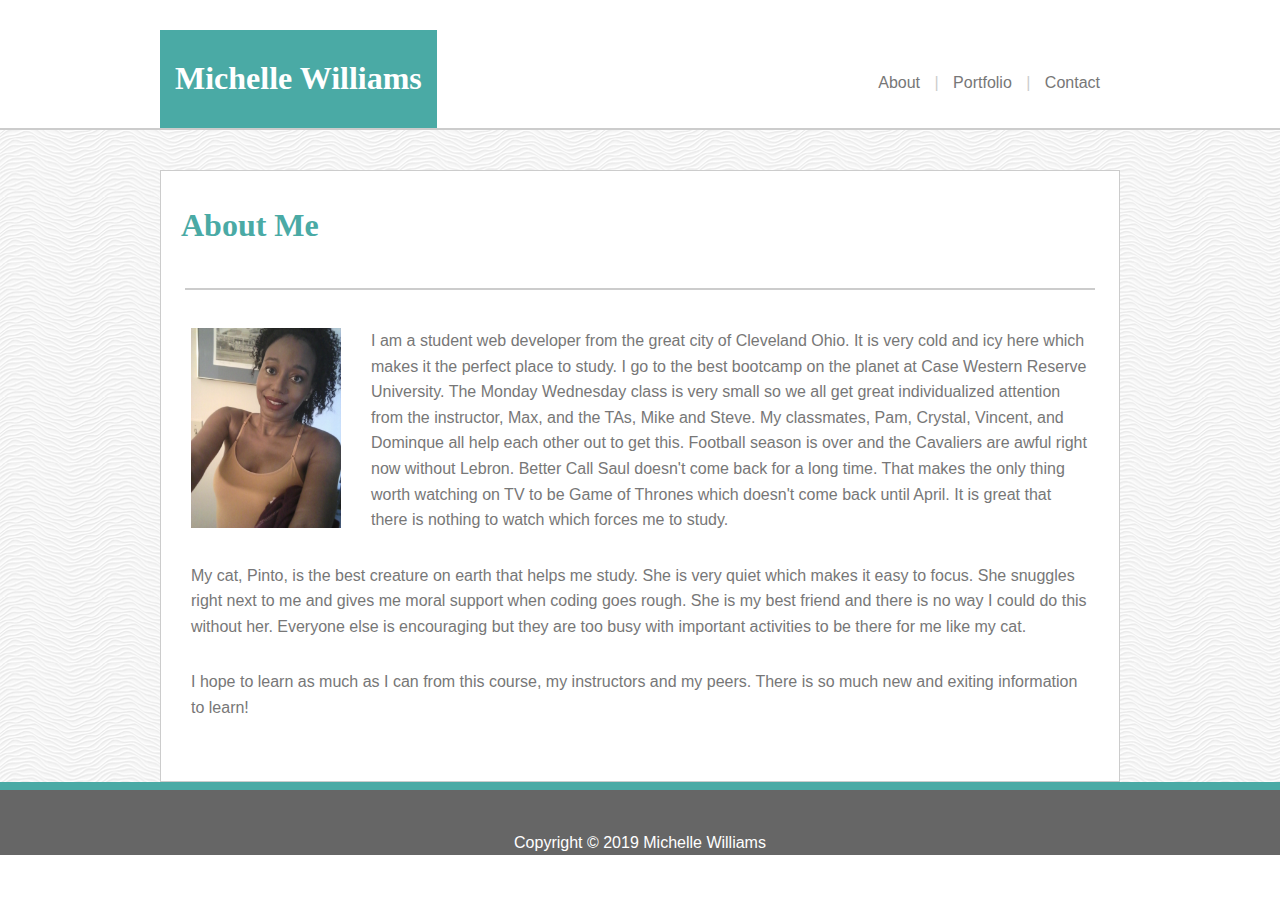
<file: index.html>
<!DOCTYPE html>
<!--Index for Recommended assignment-->
<html lang="EN">
    <head>
        <title>Index of Portfolio</title>
        <!---link rel="stylesheet" type="text/css" href="assets/css/reset.css"-->
        <link rel="stylesheet" type="text/css" href="assets/css/style.css">
    </head>
    <body>

        <div class=topsection>
            <header id=myname>
                <h1>Michelle Williams</h1>
            </header>

            <nav id="navbar">
                <a href="index.html" class=navlinks>About</a>
                |
                <a href="portfolio.html" class=navlinks>Portfolio</a>
                |
                <a href="contact.html" class=navlinks>Contact</a>
            </nav>
        </div>

        <div class=maincontent>
            <div class=box1>
                <header id=mainheader>
                    <h1>
                    About Me
                    </h1>
                </header>

                <hr>

                <div id=biography>

                    <img src="assets/images/picofme.jpeg" alt="MichellePicture" id="mypicture">

                    <p class=bio>
                    I am a student web developer from the great city of Cleveland Ohio. It is very cold and icy here which makes it the perfect place to study. I go to the best bootcamp on the planet at Case Western Reserve University. The Monday Wednesday class is very small so we all get great individualized attention from the instructor, Max, and the TAs, Mike and Steve. My classmates, Pam, Crystal, Vincent, and Dominque all help each other out to get this. Football season is over and the Cavaliers are awful right now without Lebron. Better Call Saul doesn't come back for a long time. That makes the only thing worth watching on TV to be Game of Thrones which doesn't come back until April. It is great that there is nothing to watch which forces me to study.
                    </p>

                    <p class=bio>
                    My cat, Pinto, is the best creature on earth that helps me study. She is very quiet which makes it easy to focus. She snuggles right next to me and gives me moral support when coding goes rough. She is my best friend and there is no way I could do this without her. Everyone else is encouraging but they are too busy with important activities to be there for me like my cat.
                    </p>

                    <p class=bio>
                    I hope to learn as much as I can from this course, my instructors and my peers. There is so much new and exiting information to learn!
                    </p>
                </div>
            </div>

        </div>

        <footer id=mainfooter>
            Copyright &#169; 2019 Michelle Williams
        </footer>
        
    </body>
</html>
</file>
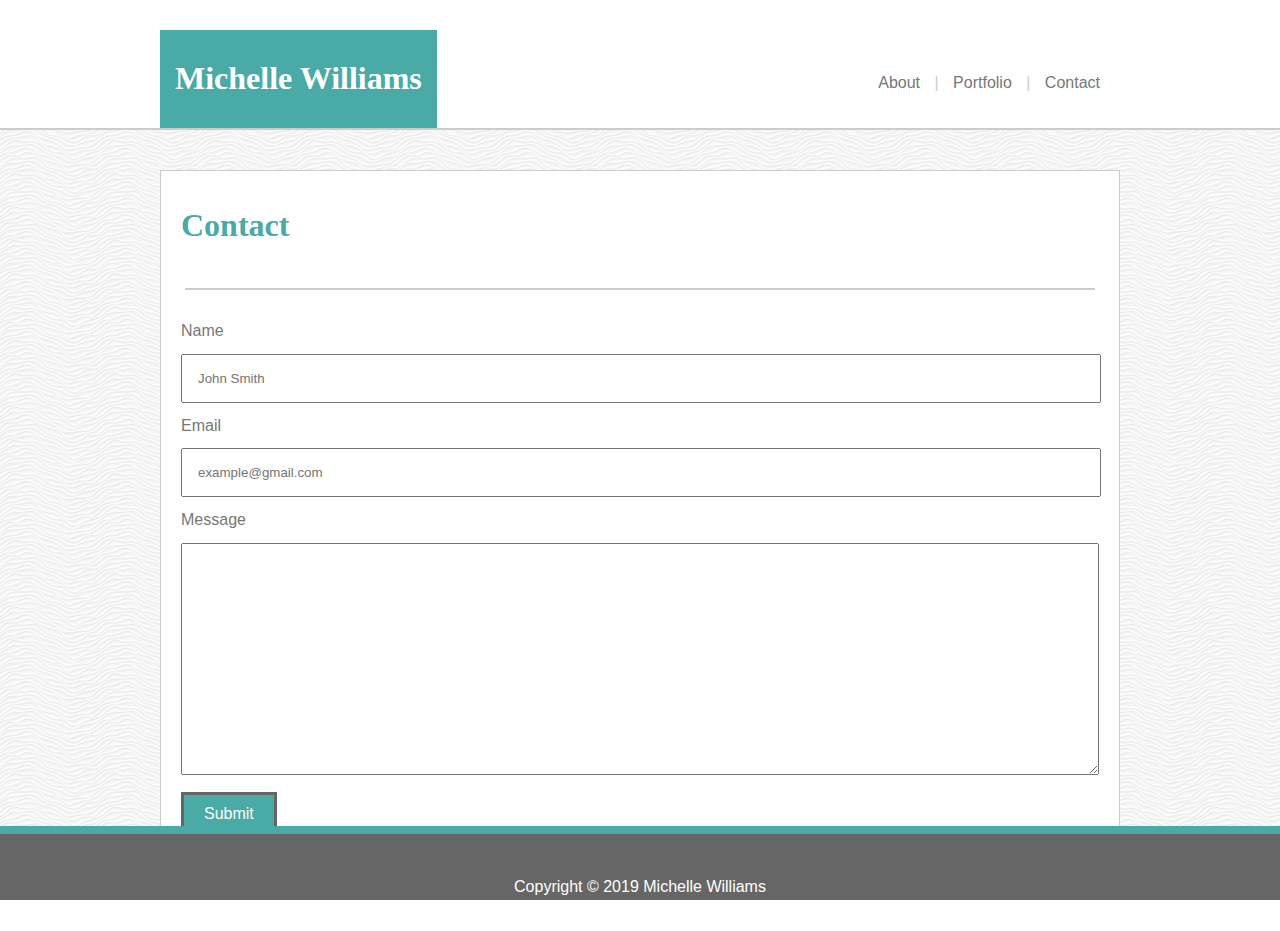
<file: contact.html>
<!DOCTYPE html>
<!--Contact for Recommended assignment-->
<html lang="EN">
    <head>
        <title>Contact Information</title>
        <!---link rel="stylesheet" type="text/css" href="assets/css/reset.css"-->
        <link rel="stylesheet" type="text/css" href="assets/css/style.css">
    </head>

    <body>

        <div class=topsection>
            <header id=myname>
                <h1>Michelle Williams</h1>
            </header>

            <nav id=navbar>
                <a href="index.html" class=navlinks>About</a>
                |
                <a href="portfolio.html" class=navlinks>Portfolio</a>
                |
                <a href="contact.html" class=navlinks>Contact</a>
            </nav>
        </div>

        <div class=maincontent>
            <div class=box1>
                <header id=mainheader>
                    <h1>Contact</h1>
                </header>

                <hr>

        
                <form class=myform>
                    <div class=formgroup>
                        <label>Name</label>
                        <input type="text" name="Name" placeholder="John Smith">
                    </div>
               
                    <div class=formgroup>
                        <label>Email</label>
                        <input type="text" name="email" placeholder="example@gmail.com">
                    </div>
               
                    <div class=formgroup>
                        <label>Message</label>
                        <textarea name="Message"></textarea>
                    </div>
            
                    <input class="button" type="submit" name="Submit" value="Submit">
                </form>
            </div>

        </div>
        
        <footer id=mainfooter>
                Copyright &#169; 2019 Michelle Williams
        </footer>
        
    </body>
</html>
</file>
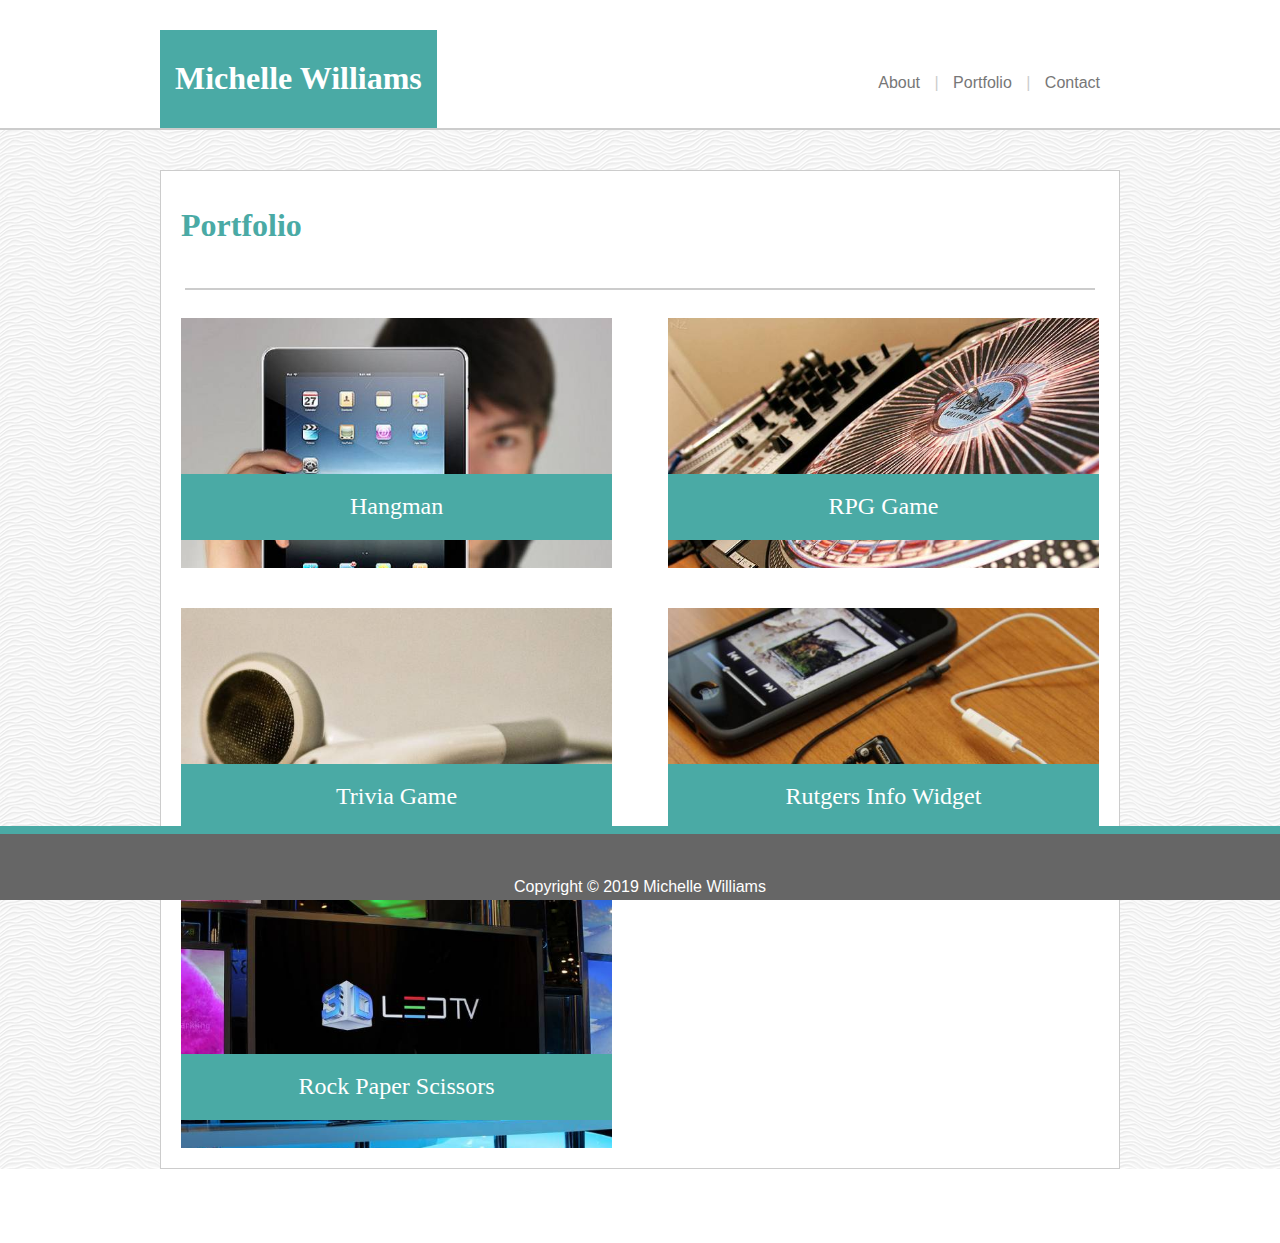
<file: portfolio.html>
<!DOCTYPE html>
<!--Portfolio for Recommended assignment-->
<html lang="EN">
    <head>
        <title>Portfolio</title>
        <!--link rel="stylesheet" type="text/css" href="assets/css/reset.css"-->
        <link rel="stylesheet" type="text/css" href="assets/css/style.css">
    </head>

    <body>

        <div class=topsection>
            <header id=myname>
                <h1>Michelle Williams</h1>
            </header>

            <nav id="navbar">
                <a href="index.html" class=navlinks>About</a>
                |
                <a href="portfolio.html" class=navlinks>Portfolio</a>
                |
                <a href="contact.html" class=navlinks>Contact</a>
            </nav>
        </div>

        <div class=maincontent>
            <div class=box1>
                <header id=mainheader>
                    <h1>Portfolio</h1>
                </header>

                <hr>

                <div class="outerporfolio">
                    <a class="portfoliolink" id="port1" href="#" target="_blank">
                        <h2 class="portfoliotitle">Hangman</h2>
                    </a>
                        
                    <a class="portfoliolink" id="port2" href="#" target="_blank">
                        <h2 class="portfoliotitle">RPG Game</h2>
                    </a>

                    <a class="portfoliolink" id="port3" href="#" target="_blank">
                        <h2 class="portfoliotitle">Trivia Game</h2>
                    </a>

                    <a class="portfoliolink" id="port4" href="#" target="_blank">
                        <h2 class="portfoliotitle">Rutgers Info Widget</h2>
                    </a>
                    
                    <a class="portfoliolink" id="port5" href="#" target="_blank">
                        <h2 class="portfoliotitle">Rock Paper Scissors</h2>
                    </a>
                        
            
                </div>
            </div>
        </div>

        <footer id=mainfooter>
                Copyright &#169; 2019 Michelle Williams
        </footer>

    </body>
</html>
</file>
<file: assets/css/style.css>
body{
    color:#777777;
    font-family:'Arial', 'Helvetica Neue', Helvetica, sans-serif;
    text-align: center;
    line-height:1.6em;
    margin:0;
    padding:0;
}

.navlinks{
	text-decoration: none;
    color:#777777;
    padding:0px 5px 0px 5px;
    margin:0px 5px 0px 5px;
}

.navlinks:hover{
	color:#4aaaa5;
}

.navlinks:active{
	color:purple;
}

.button:hover{
    color:#777777;
}

.button:active{
    color:purple;
}

h1, h2 {
    font-family: 'Georgia', Times, Times New Roman, serif;
}

.bio {
    margin: 0px 0px 30px 0px;
    padding: 0px;
}

hr {
    display: block;
    position: relative;
    padding: 0;
    margin: 8px auto;
    height: 0;
    width: 95%;
    max-height: 0;
    font-size: 1px;
    line-height: 0;
    clear: both;
    border: none;
    border-top: 1px solid #cccccc;
    border-bottom: 1px solid #cccccc;
 }

.topsection {
    width: 960px;
    background-color:#ffffff;
    position: static;
    margin-top: 0;
    margin-right: auto;
    margin-bottom: 0;
    margin-left: auto;
    z-index:2;
    box-sizing:border-box;
    overflow: hidden;
}

#myname {
    background-color:#4aaaa5;
    color:#ffffff;
    box-sizing: border-box;
    padding: 15px;
    margin-top: 30px;
    float: left;
    overflow: hidden;
}

#navbar {
    margin:70px 10px 0px 0px;
    padding: 0;
    color:#cccccc;
    float: right;
}

.maincontent {
    clear: both;
    width: 100%; 
    height: 100%;
    background-image:url('../images/white-waves.png');
    background-repeat: repeat;
    position:relative;
    z-index:1;
    overflow: hidden;
    border-top: solid 2px #cccccc;
}


.box1{
    width: 960px;
    text-align: left;
    position: static;
    background-color:#ffffff;
    margin-top: 40px;
    margin-right: auto;
    margin-bottom: 0;
    margin-left: auto;
    padding-bottom: 0;
    border: solid #cccccc 1px;
    box-sizing:border-box;
    z-index:2;
    overflow:hidden;
}

#mainheader {
    background-color:#ffffff;
    color:#4aaaa5;
    box-sizing: border-box;
    padding: 20px;
}

#mypicture {
    width: 150px;
    float: left;
    padding: 0px 30px 30px 0px;
    margin: 0px;
}

#biography {
    float: left;
    width: 70% auto;
    padding: 10px;
    margin: 20px;
}

.myform{
    clear: both;
    padding:20px;
}

.myform .form-group{
    padding-bottom:15px;
}

.myform label{
    display:block;
}

.myform input[type="text"], .myform textarea{
    padding:15px;
    width:96.5%;
    margin:10px 0px 10px 0px;
}

textarea {
	height: 200px;
}

.button{
    background-color:#4aaaa5;
    color:#ffffff;
    padding:10px 20px;
    font-size: 12pt;
    border: solid #666666;
    font-weight: normal;
}

.portfoliolink{
    position: relative;
    margin: 20px;
    width: 45%;
    float:left;
    height:250px;
}

.portfoliolink:nth-of-type(even){
    float:right;
}

.portfoliotitle{
    width: 100%;
    display: block;
    color: #ffffff;
    background-color: #4aaaa5;
	font-weight: normal;
    padding: 20px 0px;
    text-align: center;
    position:absolute;
    bottom: 8px;
}


#mainfooter {
    clear: both;
    background-color:#666666;
    color: #ffffff;
    padding-top: 40px;
    border-top: solid #4aaaa5 8px;
    box-sizing:border-box;
    position: -webkit-sticky; /* Safari */
    position: sticky;
    bottom: 0;
    overflow:hidden;
    z-index: 8;
}

#port1{
    background:url('../images/hangman.jpg');
    background-size:cover;
    background-repeat:no-repeat;
}
#port2{
    background:url('../images/rpggame.jpg');
    background-size:cover;
    background-repeat:no-repeat;
}
#port3{
    background:url('../images/triviagame.jpg');
    background-size:cover;
    background-repeat:no-repeat;
}
#port4{
    background:url('../images/rutgersinfowidget.jpg');
    background-size:cover;
    background-repeat:no-repeat;
}
#port5{
    background:url('../images/rockpaperscissors.jpg');
    background-size:cover;
    background-repeat:no-repeat;
}
</file>
